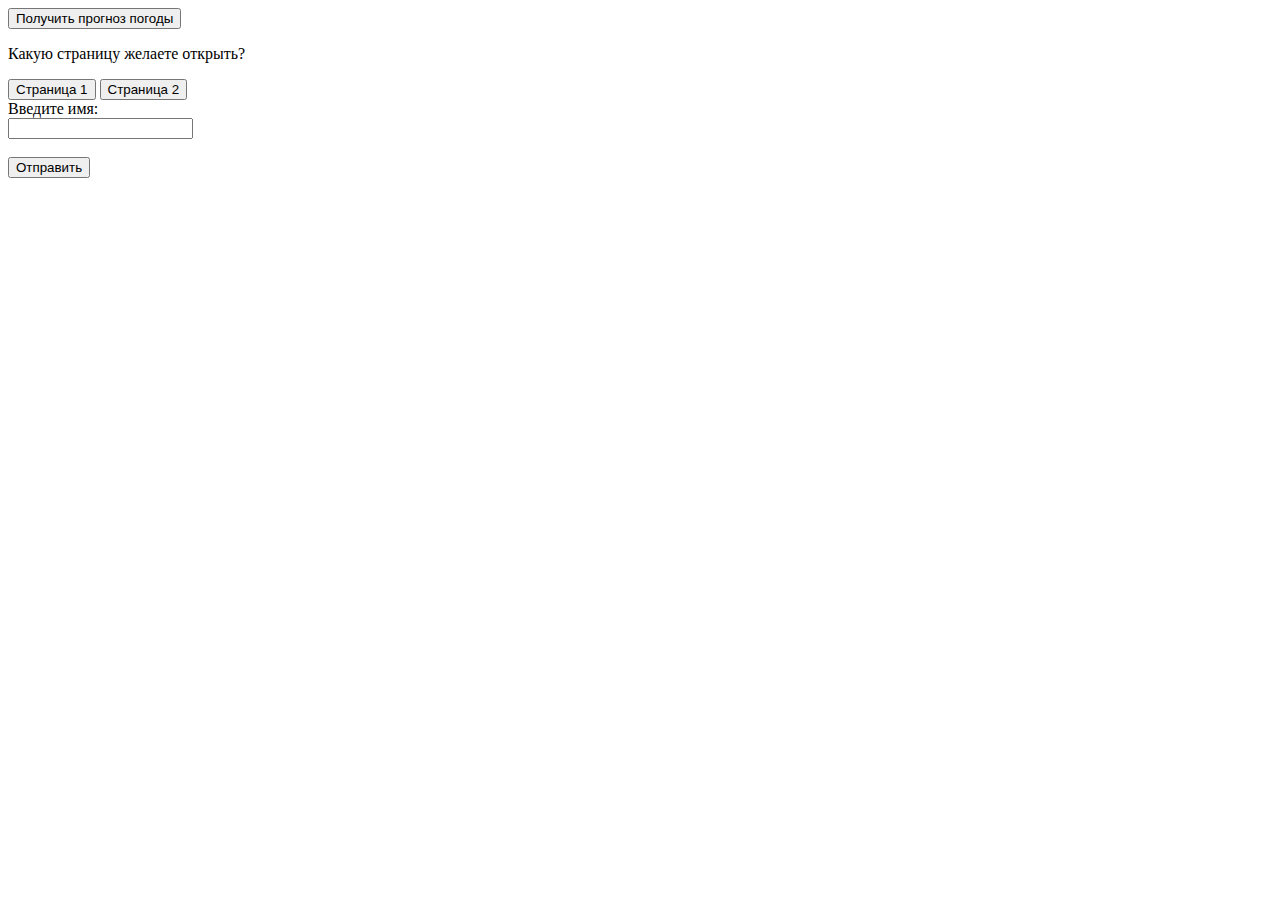
<file: site/mod/bacs/index.html>
<!DOCTYPE html>
<!--
To change this license header, choose License Headers in Project Properties.
To change this template file, choose Tools | Templates
and open the template in the editor.
-->
<html>
    <head>
        <title>Таймер</title>
        <meta http-equiv="Content-Type" content="text/html; Charset=UTF-8">
        <meta name="viewport" content="width=device-width, initial-scale=1.0">
        <script type="text/javascript" src="http://172.16.0.2/lib/javascript.php/1471340425/mod/bacs/test_www/bootstrap/js/jquery-2.2.2.js"></script>  
    </head>
    <body>  
        <div id="content1"></div>
        <script>
            function show()  
            {
                $.ajax({  
                    url: "time.php",  
                    type: "POST",
                    data: {set: "1"},
                    cache: false,
                    async:true,
                    success: function(html){  
                        $("#content1").html(html);  
                    }  
                });  
            }  
            $(document).ready(function(){  
                show();  
                setInterval('show()',1000);  
            });  
        </script>
        
        <script>
            $.getScript( "test.js", function() {
                $('#getForecast').click( function() {
                    var data = { city: "Васюки", date: "20120318" };
                    $.get( 
                         "test.txt",
                          data,
                          funcMy,
                          "json"
                    );
                } );
            } );
        </script>
        <button id="getForecast">Получить прогноз погоды</button>

        <p>Какую страницу желаете открыть?</p>  
        <form>  
            <input id="btn1" type="button" value="Страница 1">   
            <input id="btn2" type="button" value="Страница 2">  
        </form>  
        <div id="content2"></div>  
        <script>  
            $(document).ready(function(){  

                $('#btn1').click(function(){  
                    $.ajax({  
                        url: "page1.html",  
                        cache: false,  
                        async:true,
                        success: function(html){  
                            $("#content2").html(html);  
                        }  
                    });  
                });  

                $('#btn2').click(function(){  
                    $.ajax({  
                        url: "page2.html",  
                        cache: false,  
                        async:true,
                        success: function(html){  
                            $("#content2").html(html);  
                        }  
                    });  
                });  

            });  
        </script>  
        
        <!--<script>  
        <script>
        $( function() {
            $.getScript( "test.js", function() {
                $('#getForecast').click( function() {
                    var data = { city: "Васюки", date: "20120318" };
                    $.get( "test.txt", data, funcMy, "json" );
                } );
            } );
        } );

        </script>
        
            function show() {
                $.ajax({  
                    url: "time.php",  
                    type: "POST",
                    data: {set: "1"},
                    cache: false,
                    success: function(html){  
                        $("#content").html(html);  
                    }  
                });  
            }  
            $(document).ready(function(){  
                show();  
                setInterval('show()',1000);  
            });  
        </script>-->

        <form id="myForm">  
        Введите имя:<br/>  
            <input id="username" type="text" size="20"><br/><br/>  
            <input type="submit" value="Отправить">  
        </form>  

        <div id="content"></div>  

        <script>  
            $(document).ready(function(){  

                $('#myForm').submit(function(){  
                    $.ajax({  
                        type: "POST",  
                        url: "greetings.php",  
                        data: "username="+$("#username").val(),  
                        async:true,
                        success: function(html){  
                            $("#content").html(html);  
                        }  
                    });  
                    return false;  
                });  

            });  
        </script>  
    </body>  
</html>
</file>
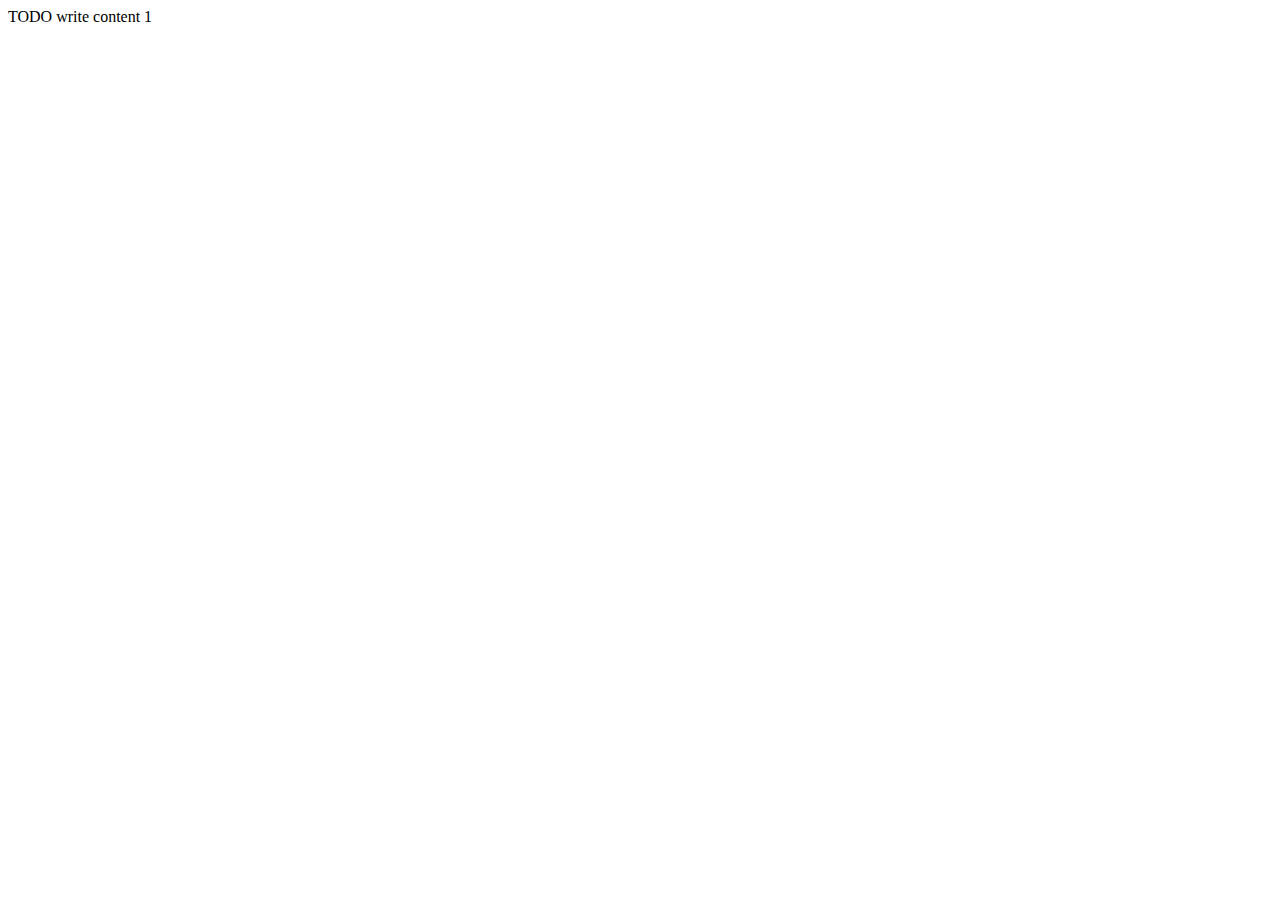
<file: site/mod/bacs/page1.html>
<!DOCTYPE html>
<!--
To change this license header, choose License Headers in Project Properties.
To change this template file, choose Tools | Templates
and open the template in the editor.
-->
<html>
    <head>
        <title>TODO supply a title</title>
        <meta charset="UTF-8">
        <meta name="viewport" content="width=device-width, initial-scale=1.0">
    </head>
    <body>
        <div>TODO write content 1</div>
    </body>
</html>
</file>
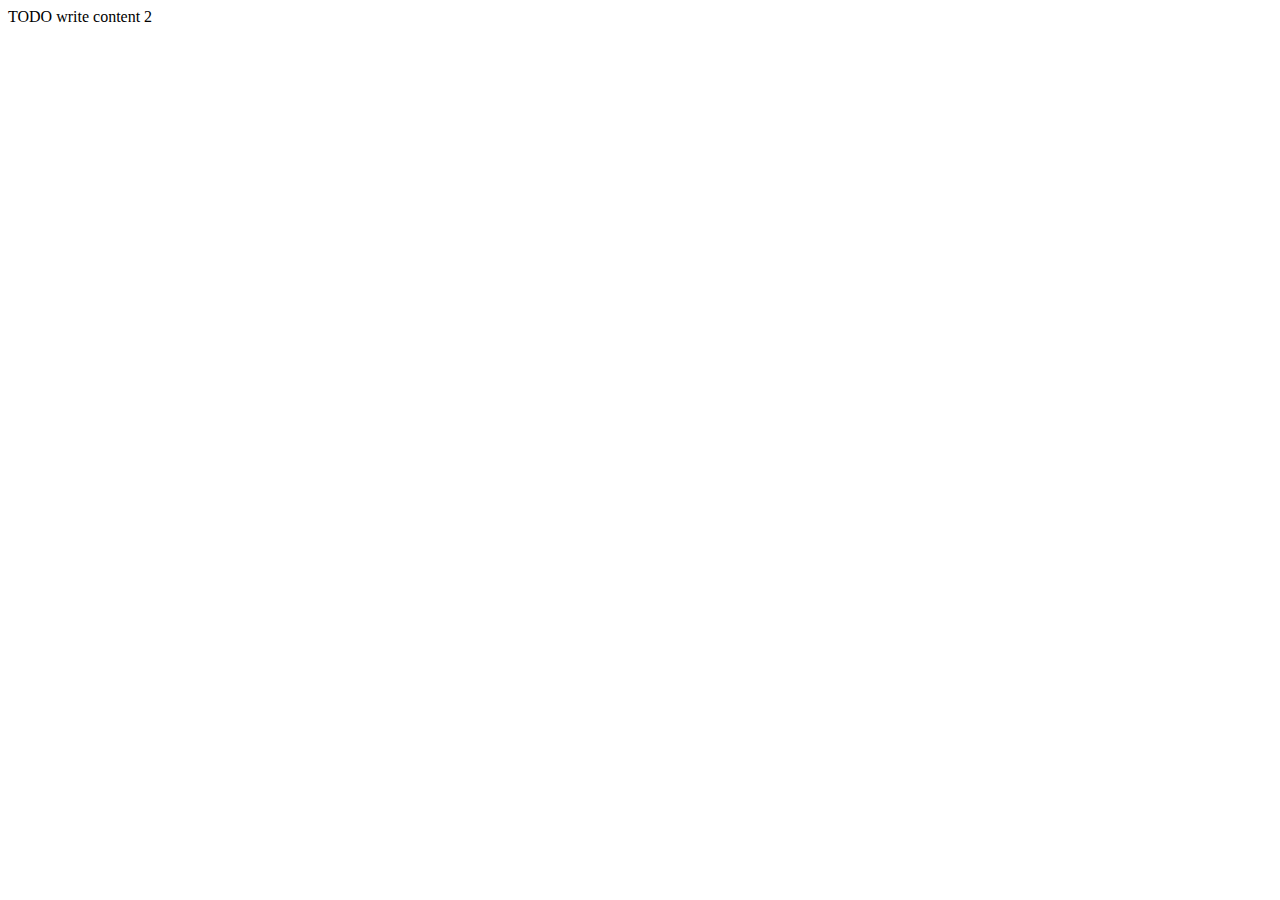
<file: site/mod/bacs/page2.html>
<!DOCTYPE html>
<!--
To change this license header, choose License Headers in Project Properties.
To change this template file, choose Tools | Templates
and open the template in the editor.
-->
<html>
    <head>
        <title>TODO supply a title</title>
        <meta charset="UTF-8">
        <meta name="viewport" content="width=device-width, initial-scale=1.0">
    </head>
    <body>
        <div>TODO write content 2</div>
    </body>
</html>
</file>
